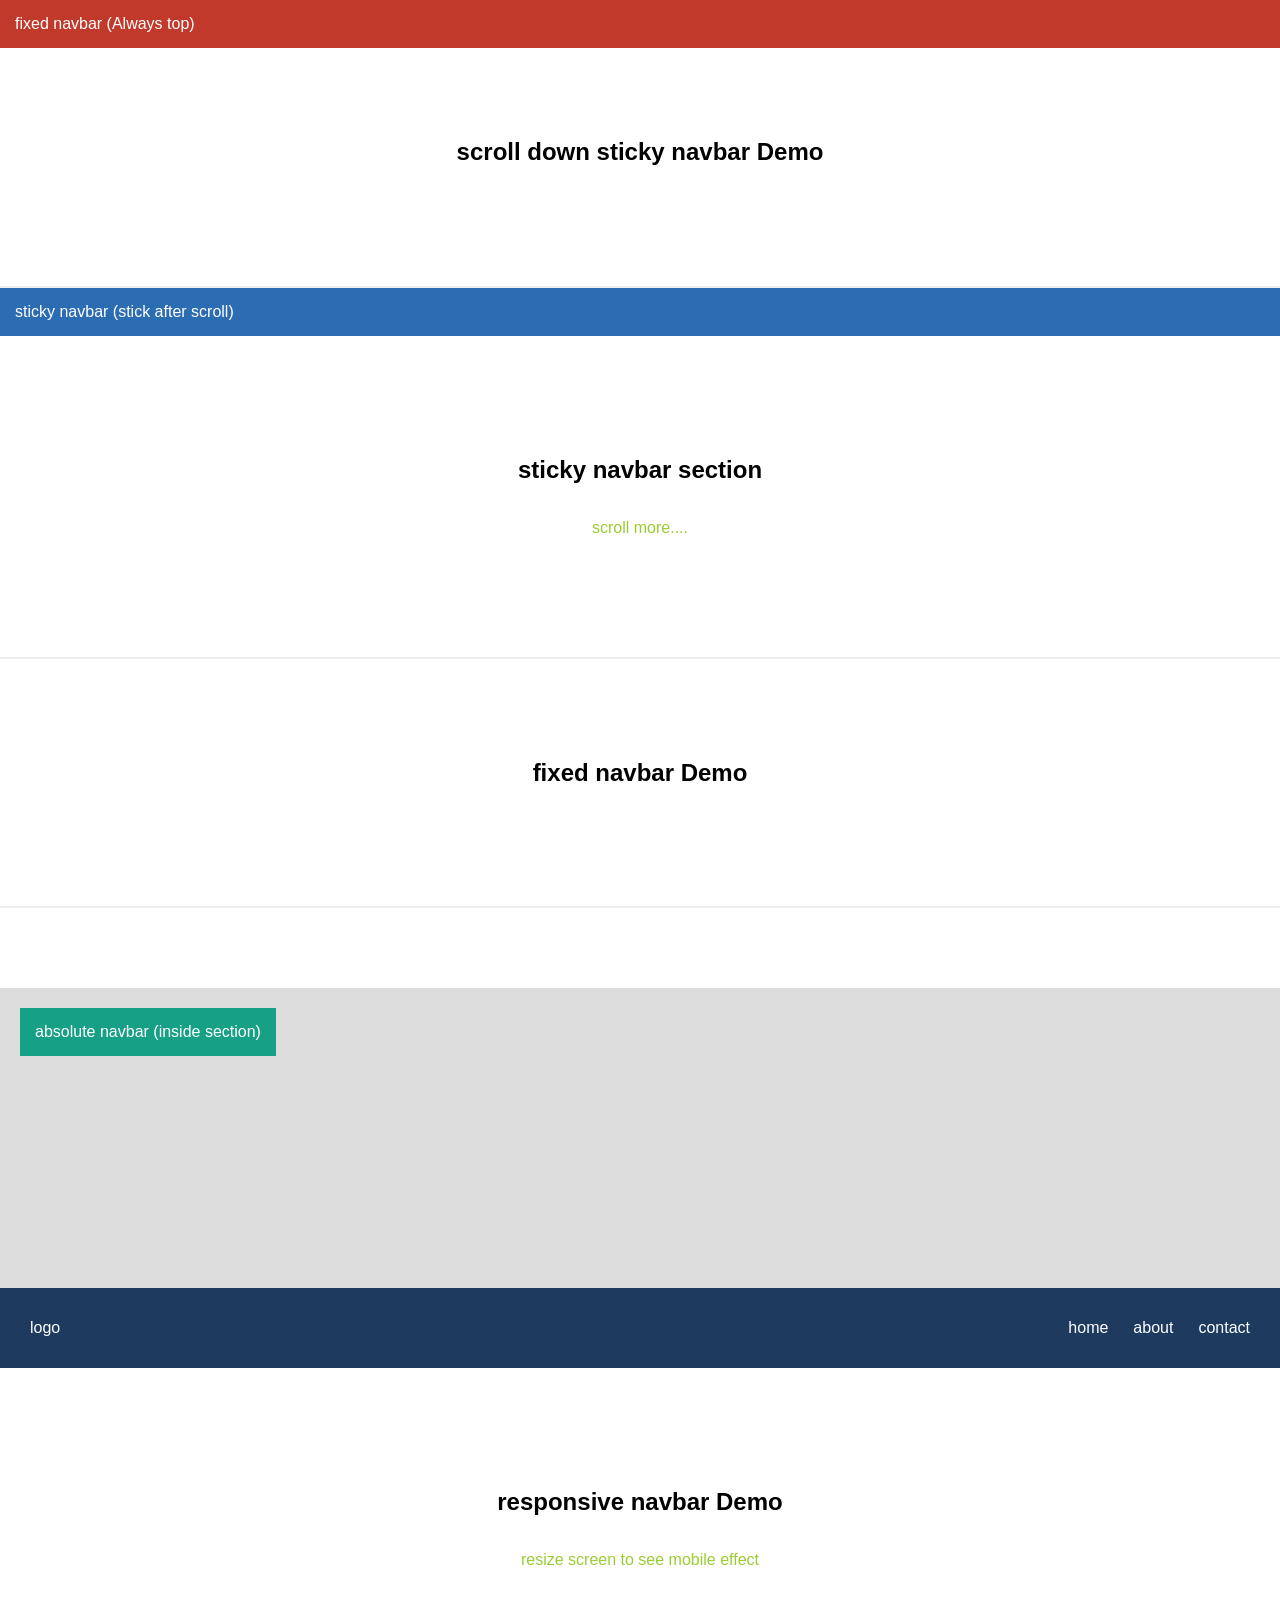
<file: all nav bar.html>
<!DOCTYPE html>
<html lang="en">
<head>
    <meta charset="UTF-8">
    <meta name="viewport" content="width=, initial-scale=1.0">
    <title>Document</title>
</head>
<style>
    body{
        margin: 0;
        font-family: arial;
        height: 3000px;
         }
         .section{
            padding: 100px 20px;
            text-align: center;
            border-bottom: 2px solid #eee;
         }
         
         .sticky-nav{
            
            position: sticky;
            top: 0;
            padding: 15px;
            background: #2c6cb3;
            color: white;
            z-index: 1000;
}
/* fixed navbar */

.fixed-nav{
    position: fixed;
    top: 0;
    width: 100%;
    padding: 15px;
    background: #c0392b;
    color: white;
}

.hero{
    position: relative;
    height: 300px;
    background: #ddd;
    margin-top: 80px;
}

.absolute-nav{
    position: absolute;
    top: 20px;
    left: 20px;
    padding: 15px;
    background: #16a085;
    color: white;
}

.responsive-nav{

    display: flex;
    justify-content: space-between;
    align-items: center;
    padding: 15px 30px;
    background: #1e3a5f;
    color: white;

}

.nav-links{

    display: flex;
    gap: 25px;
    list-style: none;

}
.nav-links a{

    color: white;
    text-decoration: none;

} 
.section h{
    margin: 0;
    text-align: center;
    color: burlywood;

}
.section p{
    margin: 5px;
    text-align: center;
    padding: 15px;
    color: yellowgreen;

}

@media(max-width:768px){

    .responsive-nav{
        flex-direction: column;
        gap: 15px;

    }
    .nav-links{
        flex-direction: column;
        text-align: center;
        padding: 0;
    }
}





</style>
<body>

    <!-- static navbar -->

<div class="static-nav">
    static navbar (normal)
</div>

<div class="section">
<h2>scroll down  sticky navbar Demo</h2>
</div>

<!-- sticky Navbar -->

<div class="sticky-nav">
    sticky navbar (stick after scroll)
</div>

<div class="section">
    <h2>sticky navbar section</h2>
    <p>scroll more....</p>
</div>

<!-- fixed navbar-->

        <div class="fixed-nav">
            fixed navbar (Always top)

        </div>
        
    <div style="padding-top: 80px" class="section">
        <h2>fixed navbar Demo</h2>
    </div>

    <!-- ABSOLUTE NAVBAR -->

<div class="hero">
    <div class="absolute-nav">
        absolute navbar (inside section)
    </div>
</div>

<!-- responsive navbar=-->
 <div class="responsive-nav">
    <div>logo</div>
    <ul class="nav-links">
        <li><a href="#">home</a></li>
        <li><a href="#">about</a></li>
        <li><a href="#">contact</a></li>
    </ul>

 </div>
 
 <div class="section">
    <h2>responsive navbar Demo</h2>
    <p>resize screen to see mobile effect</p>
 </div>

</body>
</html>
</file>
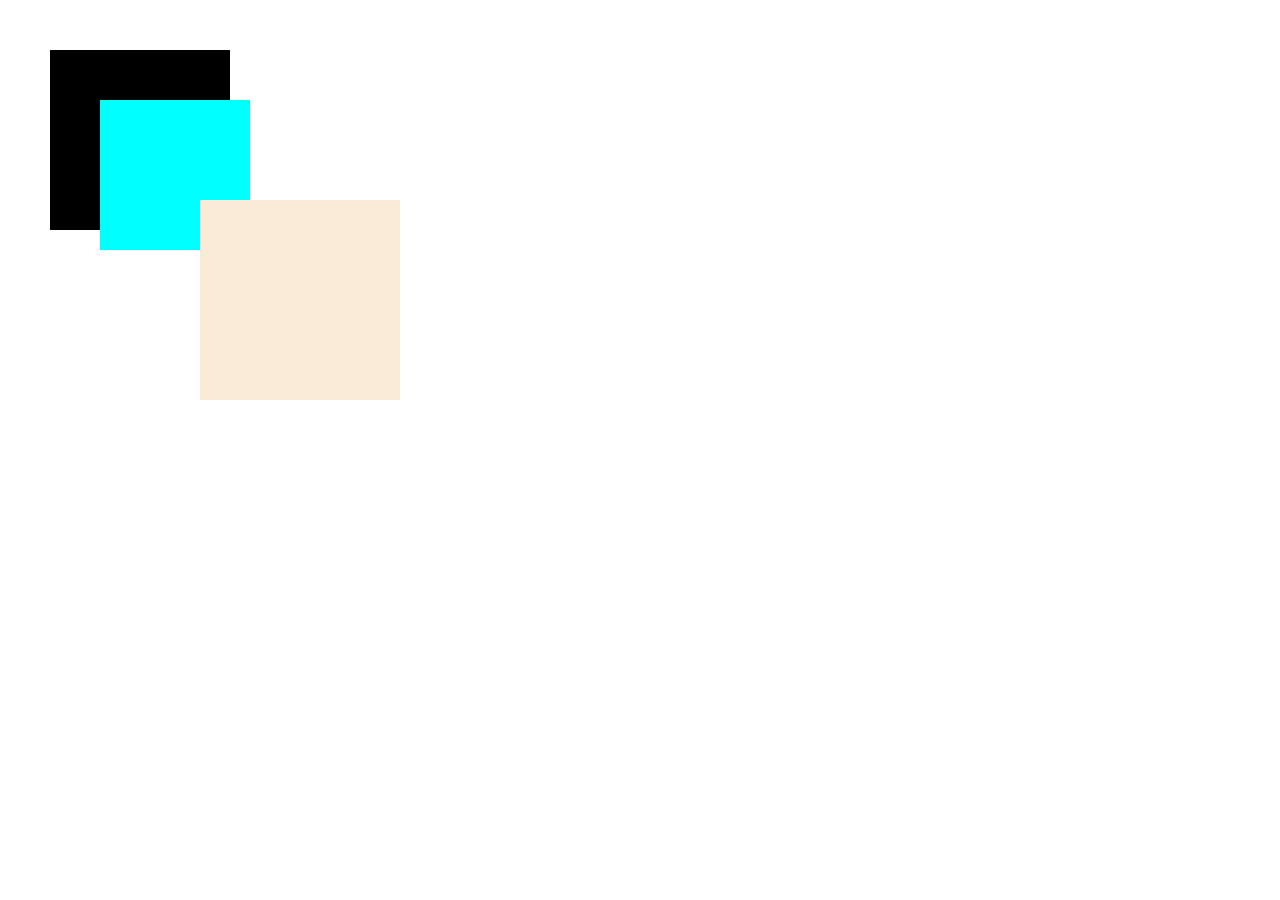
<file: boxes.html>
<!DOCTYPE html>
<html lang="en">
<head>
    <meta charset="UTF-8">
    <meta name="viewport" content="width=h2, initial-scale=1.0">
    <title>Document</title>
</head>
<style>
    .box1{
        width: 180px;
        height: 180px;
        background-color: black;
        position: absolute;
        top: 50px;
        left: 50px;
        z-index: 1;

    }
    .box2{
        width: 150px;
        height: 150px;
        background-color: aqua;
        position: absolute;
        top: 100px;
        left: 100px;
        z-index: 2;

    }
    .box3{

        width: 200px;
        height: 200px;
        background-color: antiquewhite;
    position: absolute;
    top: 200px;
    left: 200px;
z-index: 3;

}
</style>
</body>
<div class="box1"></div>
<div class="box2"></div>
<div class="box3"></div>
</html>
</file>
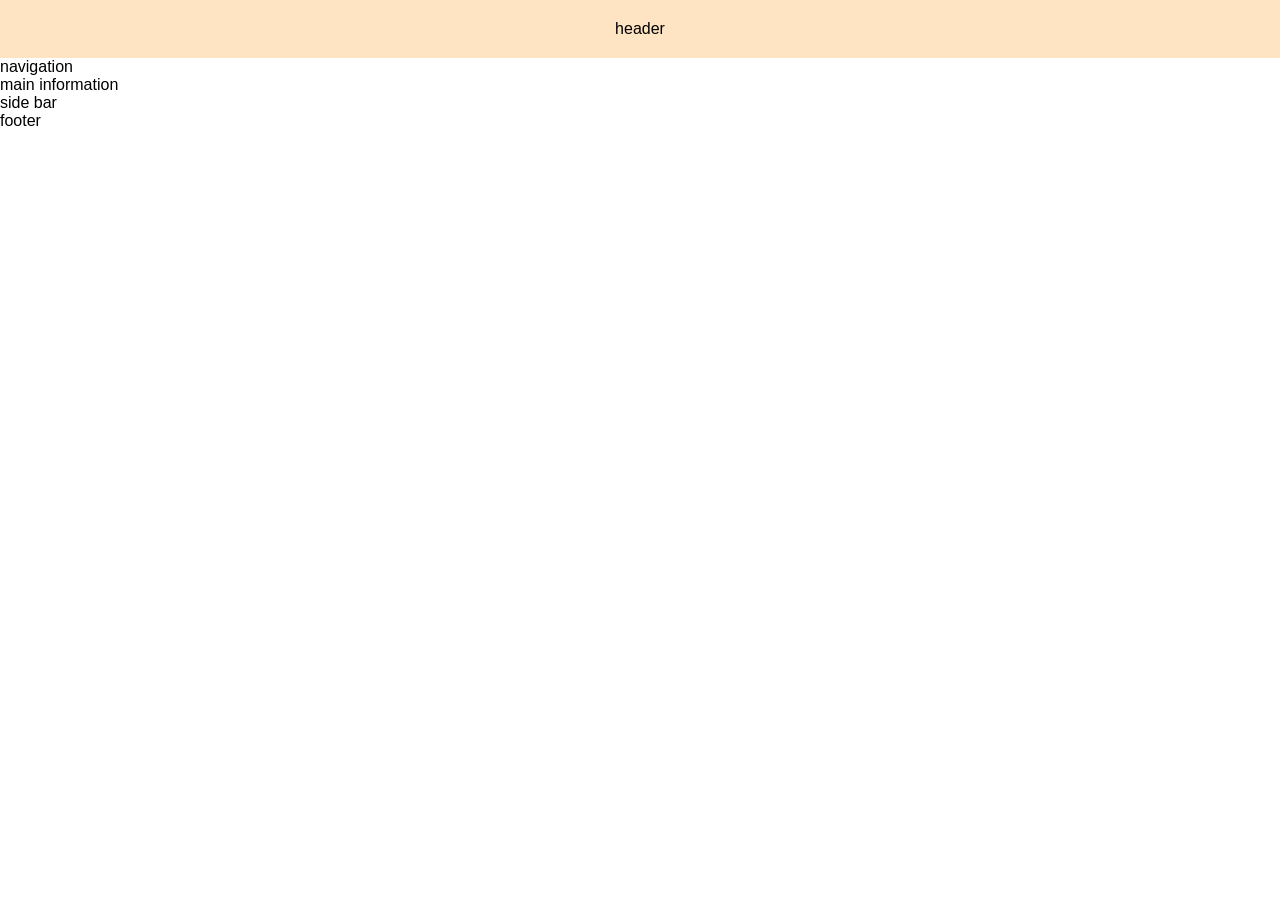
<file: defination.html>
<!DOCTYPE html>
<html lang="en">
<head>
    <meta charset="UTF-8">
    <meta name="viewport" content="width=, initial-scale=1.0">
    <title>Document</title>
</head>
<body>
  <Header>
 <style>
  body{
                 margin: 0;
                font-family: Arial, Helvetica, sans-serif;
            }
            header{
                background-color: bisque;
                color: black;
                text-align: center;
                  padding: 20px;
            }
        </style>
        header

    </Header>

    <nav>
        navigation
    </nav>

    <div class="cantainer">
        <main>
            main information
        </main>
        <aside>
            side bar
        </aside>
    </div>

    <footer>
        footer
    </footer>


</body>
</html>
</file>
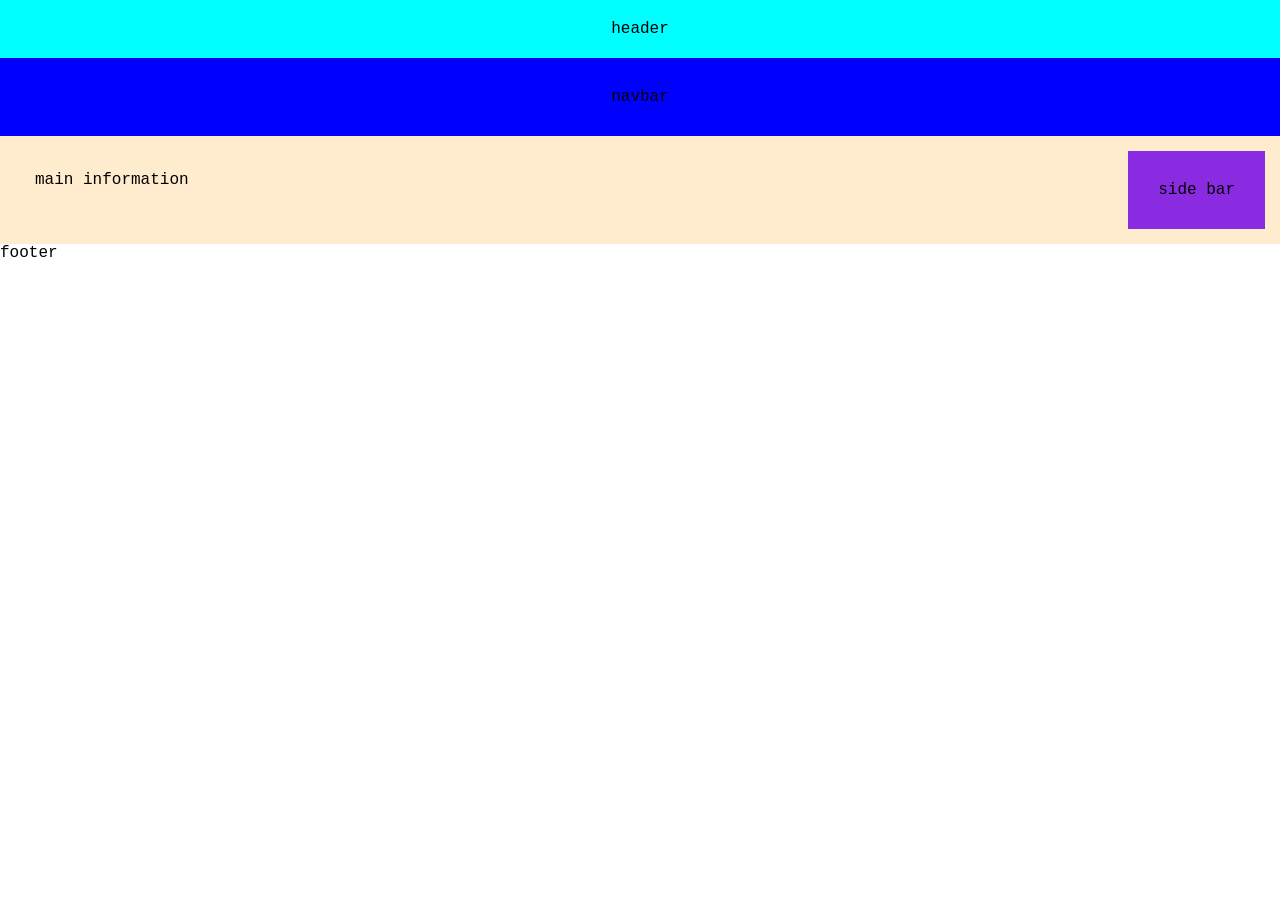
<file: link.html>
<!DOCTYPE html>
<html lang="en">
<head>
    <meta charset="UTF-8">
    <meta name="viewport" content="width=s, initial-scale=1.0">
    <title>Document</title>
</head>
<body>
    <style>
        body{
            margin: 0%;
            font-family: 'Courier New', Courier, monospace;
        }
        header{
            background-color: aqua;
            color: black;
            text-align: center;
            padding: 20px;
        
        }
        nav{
            background-color: blue;
            color: #000;
            text-align: center;
            padding: 30px;
        }
        .cantainer{
            background-color: blanchedalmond;
            color: black;
             display: flex;
            padding: 15px;
        }
        main{
            flex: 1;
            padding: 20px;
        }
        aside{
            background-color: blueviolet;
            color: #000;
        
            padding: 30px;
        }
        footer{

            margin-bottom: 20px;
        }


    </style>
    <header>
        header
    </header>
    <nav>
        navbar
    </nav>
    <div class="cantainer">
    <main>
        main information
    </main>
    <aside>
        side bar
    </aside>
    </div>
    <footer>
        footer
    </footer>

</body>
</html>
</file>
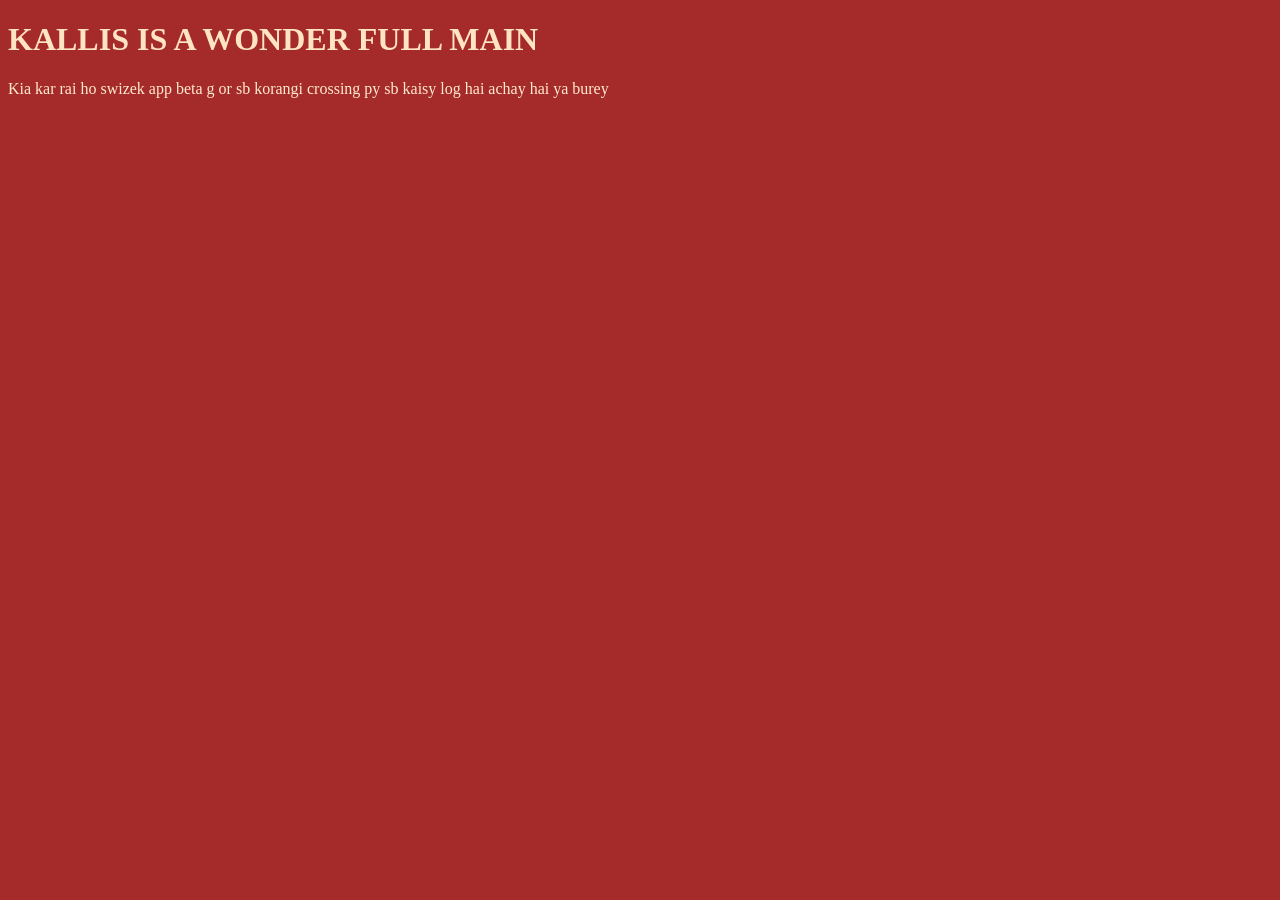
<file: new design.html>
<!DOCTYPE html>
<html lang="en">
<head>
    <meta charset="UTF-8">
    <meta name="viewport" content="width=device-width, initial-scale=1.0">
    <title>Document</title>
</head>
<body style="background-color: brown;">
  
    <h1 style="color: bisque;">KALLIS IS A WONDER FULL MAIN</h1>
    <P style="color: blanchedalmond;">Kia kar rai ho swizek app beta g or sb korangi crossing py sb kaisy log hai achay hai ya burey</P>

</body>
</html>
</file>
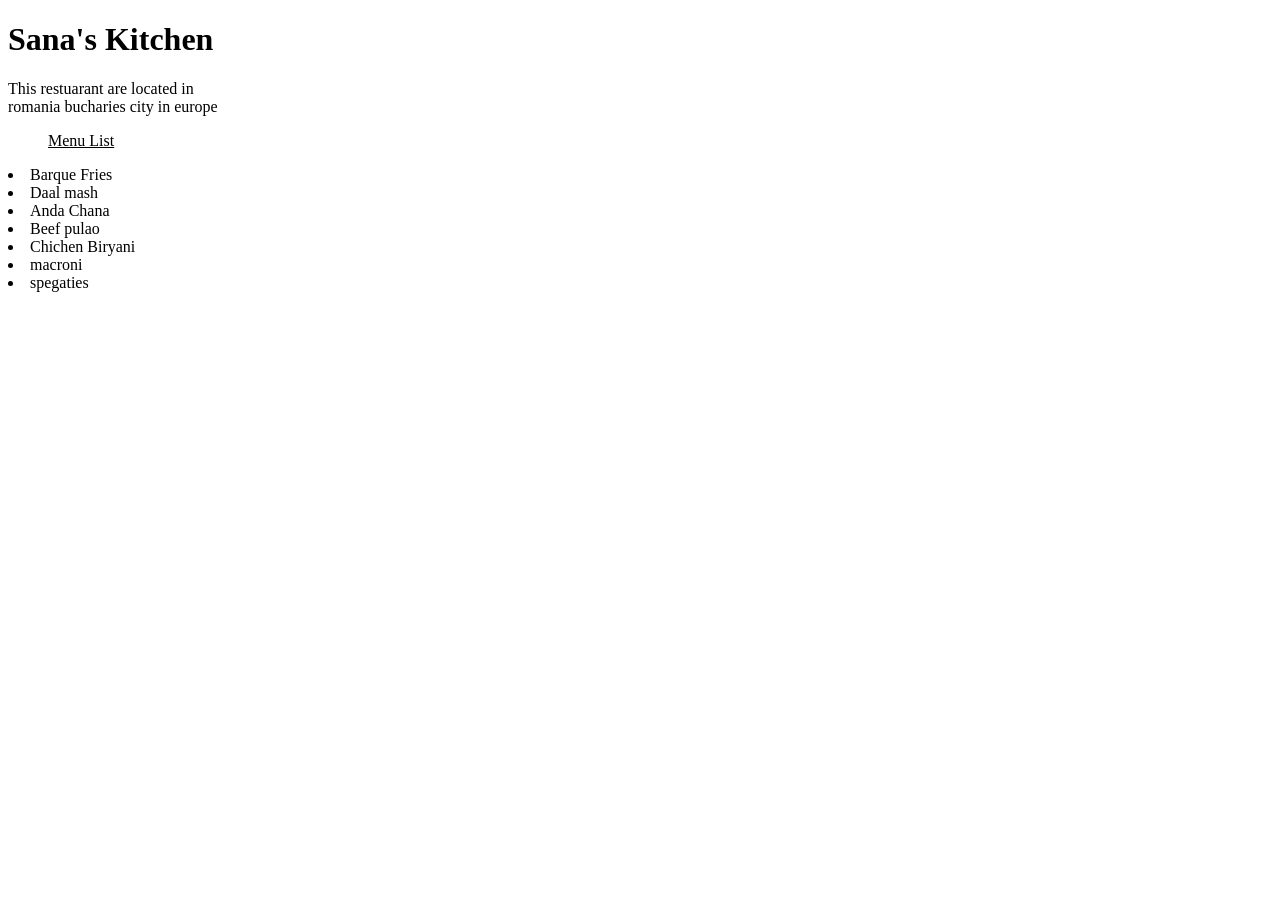
<file: restaurent menu design.html>
<!DOCTYPE html>
<html lang="en">
<head>
    <meta charset="UTF-8">
    <meta name="viewport" content="width=device-width, initial-scale=1.0">
    <title>Sana's Kitchen</title>
</head>
<h1><b>Sana's Kitchen</b></h1>
<P>This restuarant are located in <br>romania bucharies city in europe</P>
<body>
 <ol>
<u>Menu List</u></ol>
<li>Barque Fries</li>
 <li>Daal mash</li>
<li>Anda Chana</li>
<li>Beef pulao</li>
<li>Chichen Biryani</li>
<li>macroni</li>
<li>spegaties</li>

    
</body>
</html>
</file>
